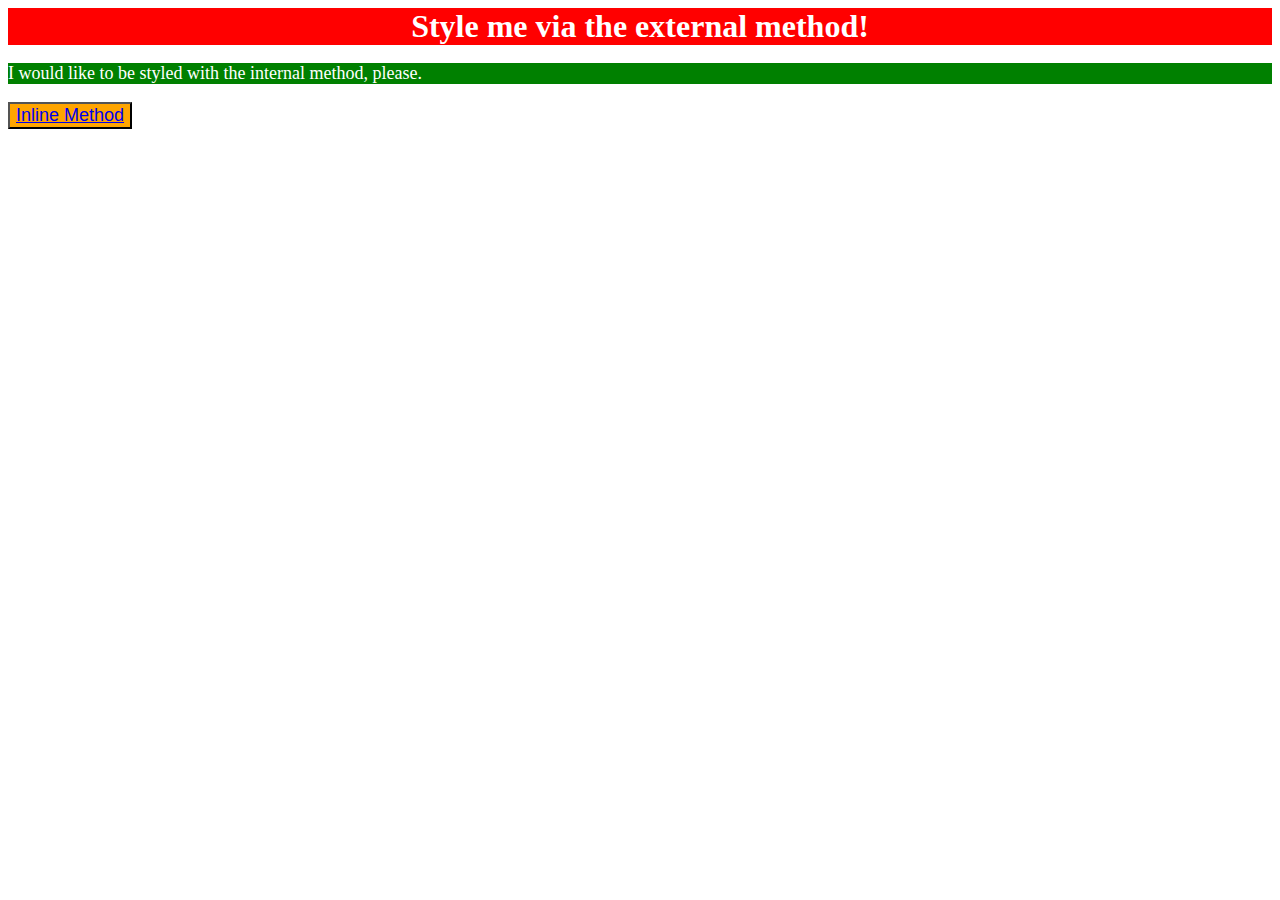
<file: foundations/01-css-methods/index.html>
<!DOCTYPE html>
<html lang="en">
  <head>
    <meta charset="UTF-8">
    <meta http-equiv="X-UA-Compatible" content="IE=edge">
    <meta name="viewport" content="width=device-width, initial-scale=1.0">
    <link rel="stylesheet" href="styles.css">
    <title>Methods for Adding CSS</title>

    <style>
      p {
      background-color: green;
      color: white;
      font-size: 18px;
    }

    </style>

  </head>
  <body>
    <div>Style me via the external method!</div>
    <p>I would like to be styled with the internal method, please.</p>
    <button style="background-color: orange; font-size: 18px;"><a href="https://www.youtube.com/watch?v=FC1bAVjVWdg">Inline Method</a> </button>
  </body>
</html>
</file>
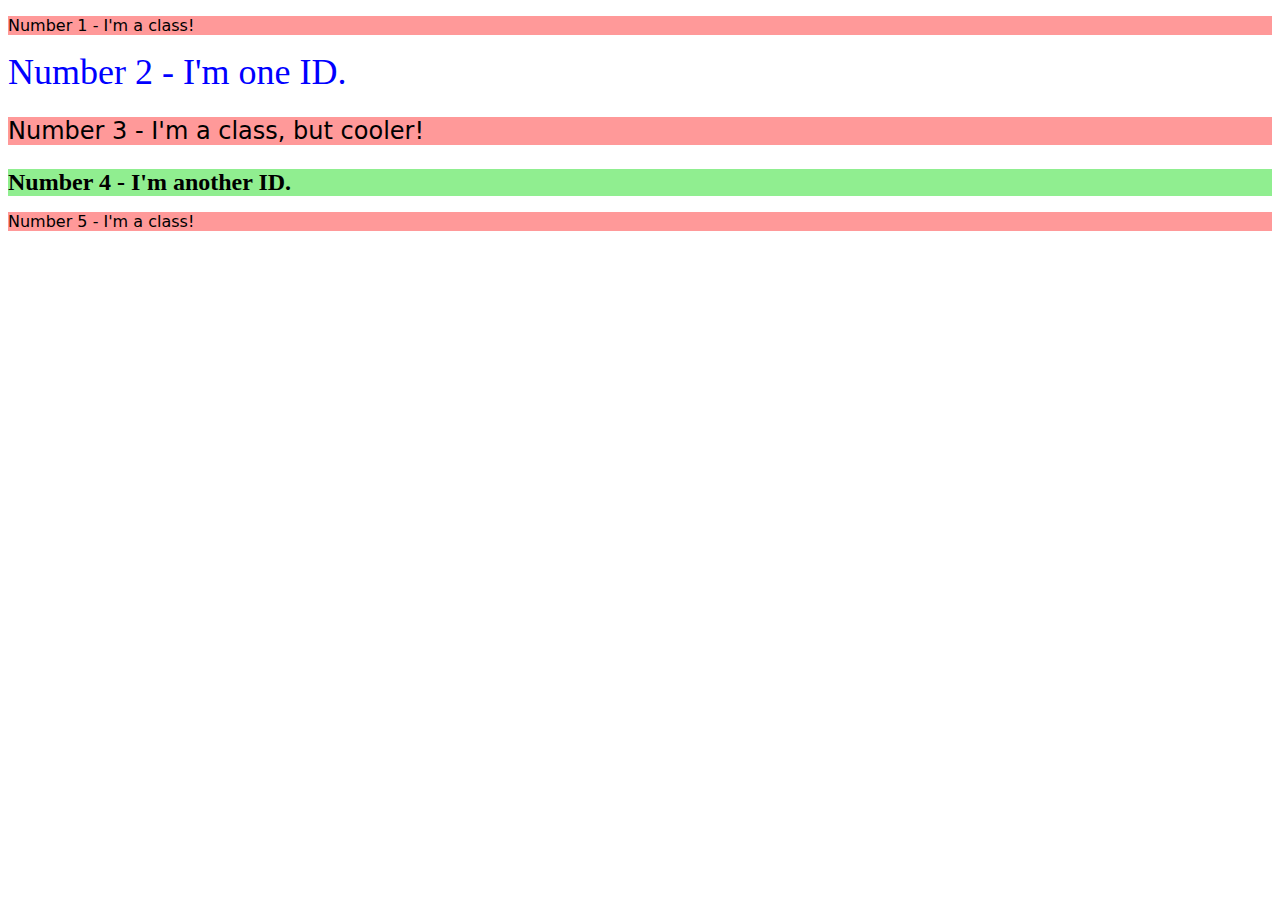
<file: foundations/02-class-id-selectors/index.html>
<!DOCTYPE html>
<html lang="en">
  <head>
    <meta charset="UTF-8">
    <meta http-equiv="X-UA-Compatible" content="IE=edge">
    <meta name="viewport" content="width=device-width, initial-scale=1.0">
    <title>Class and ID Selectors</title>
    <link rel="stylesheet" href="style.css">
  </head>
  <body>
    <p class="odd">Number 1 - I'm a class!</p>
    <div id="secel">Number 2 - I'm one ID.</div>
    <p class="odd" id="thcel">Number 3 - I'm a class, but cooler!</p>
    <div id="focel">Number 4 - I'm another ID.</div>
    <p class="odd">Number 5 - I'm a class!</p>
  </body>
</html>
</file>
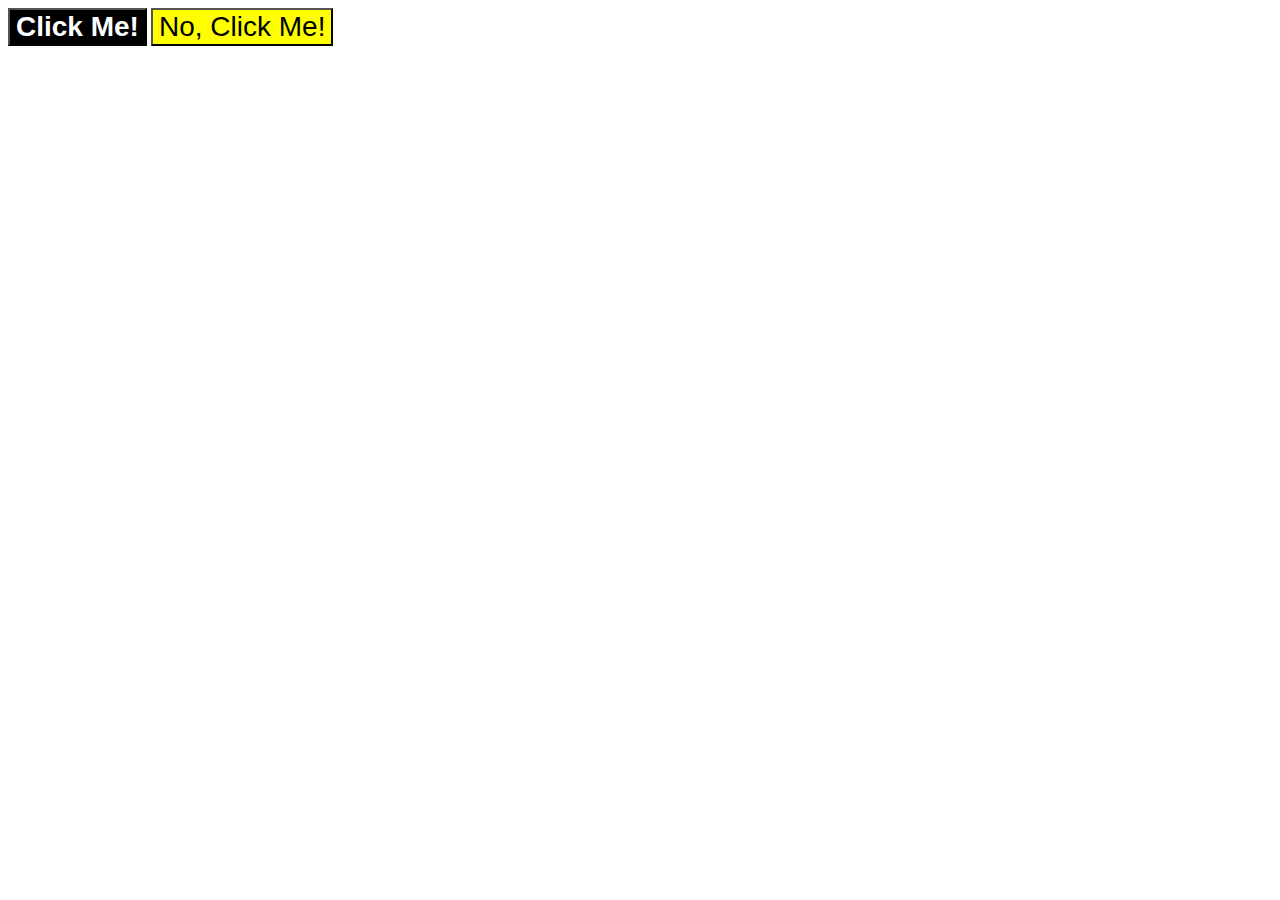
<file: foundations/03-grouping-selectors/index.html>
<!DOCTYPE html>
<html lang="en">
  <head>
    <meta charset="UTF-8">
    <meta http-equiv="X-UA-Compatible" content="IE=edge">
    <meta name="viewport" content="width=device-width, initial-scale=1.0">
    <title>Grouping Selectors</title>
    <link rel="stylesheet" href="style.css">
  </head>
  <body>
    <button class="click">Click Me!</button>
    <button class="not_click">No, Click Me!</button>
  </body>
</html>
</file>
<file: foundations/01-css-methods/styles.css>
div {
    background-color: red;
    color: white;
    font-size: 32px;
    text-align: center;
    font-weight: 900;
}
</file>
<file: foundations/02-class-id-selectors/style.css>
.odd {
    background-color: rgb(255, 153, 153);
    font-family: 'Verdana', 'DejaVu Sans', sans-serif;
}

#secel {
    color: blue;
    font-size: 36px;
}

#thcel {
    font-size: 24px;
}

#focel {
    background-color: rgb(144, 238, 144);
    font-size: 24px;
    font-weight: bold;
}
</file>
<file: foundations/03-grouping-selectors/style.css>
.click, .not_click {
    font-size: 28px;
    font-family: Helvetica, 'Times New Roman', sans-serif;
}

.click  {
    background-color: black;
    color: white;
    font-weight: bold;
}

.not_click {
    background-color: yellow;
    color: black;
}
</file>
